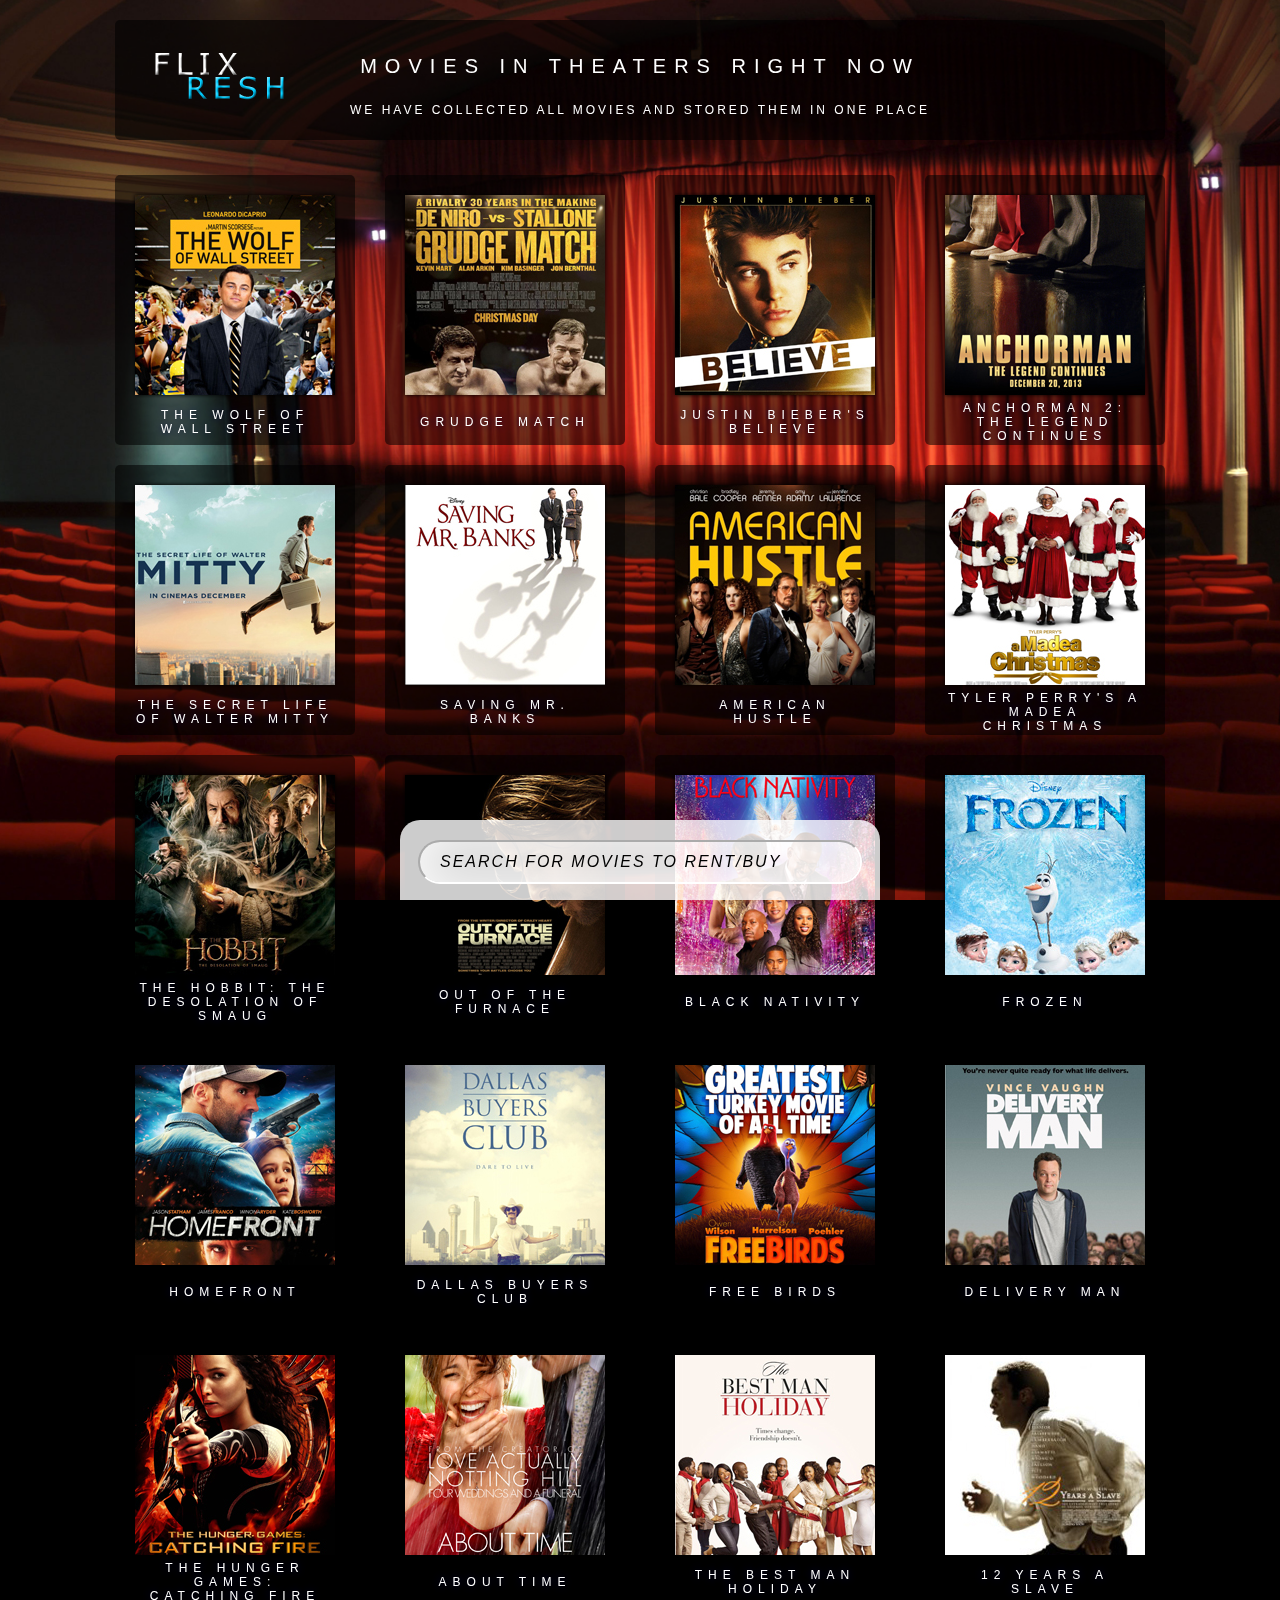
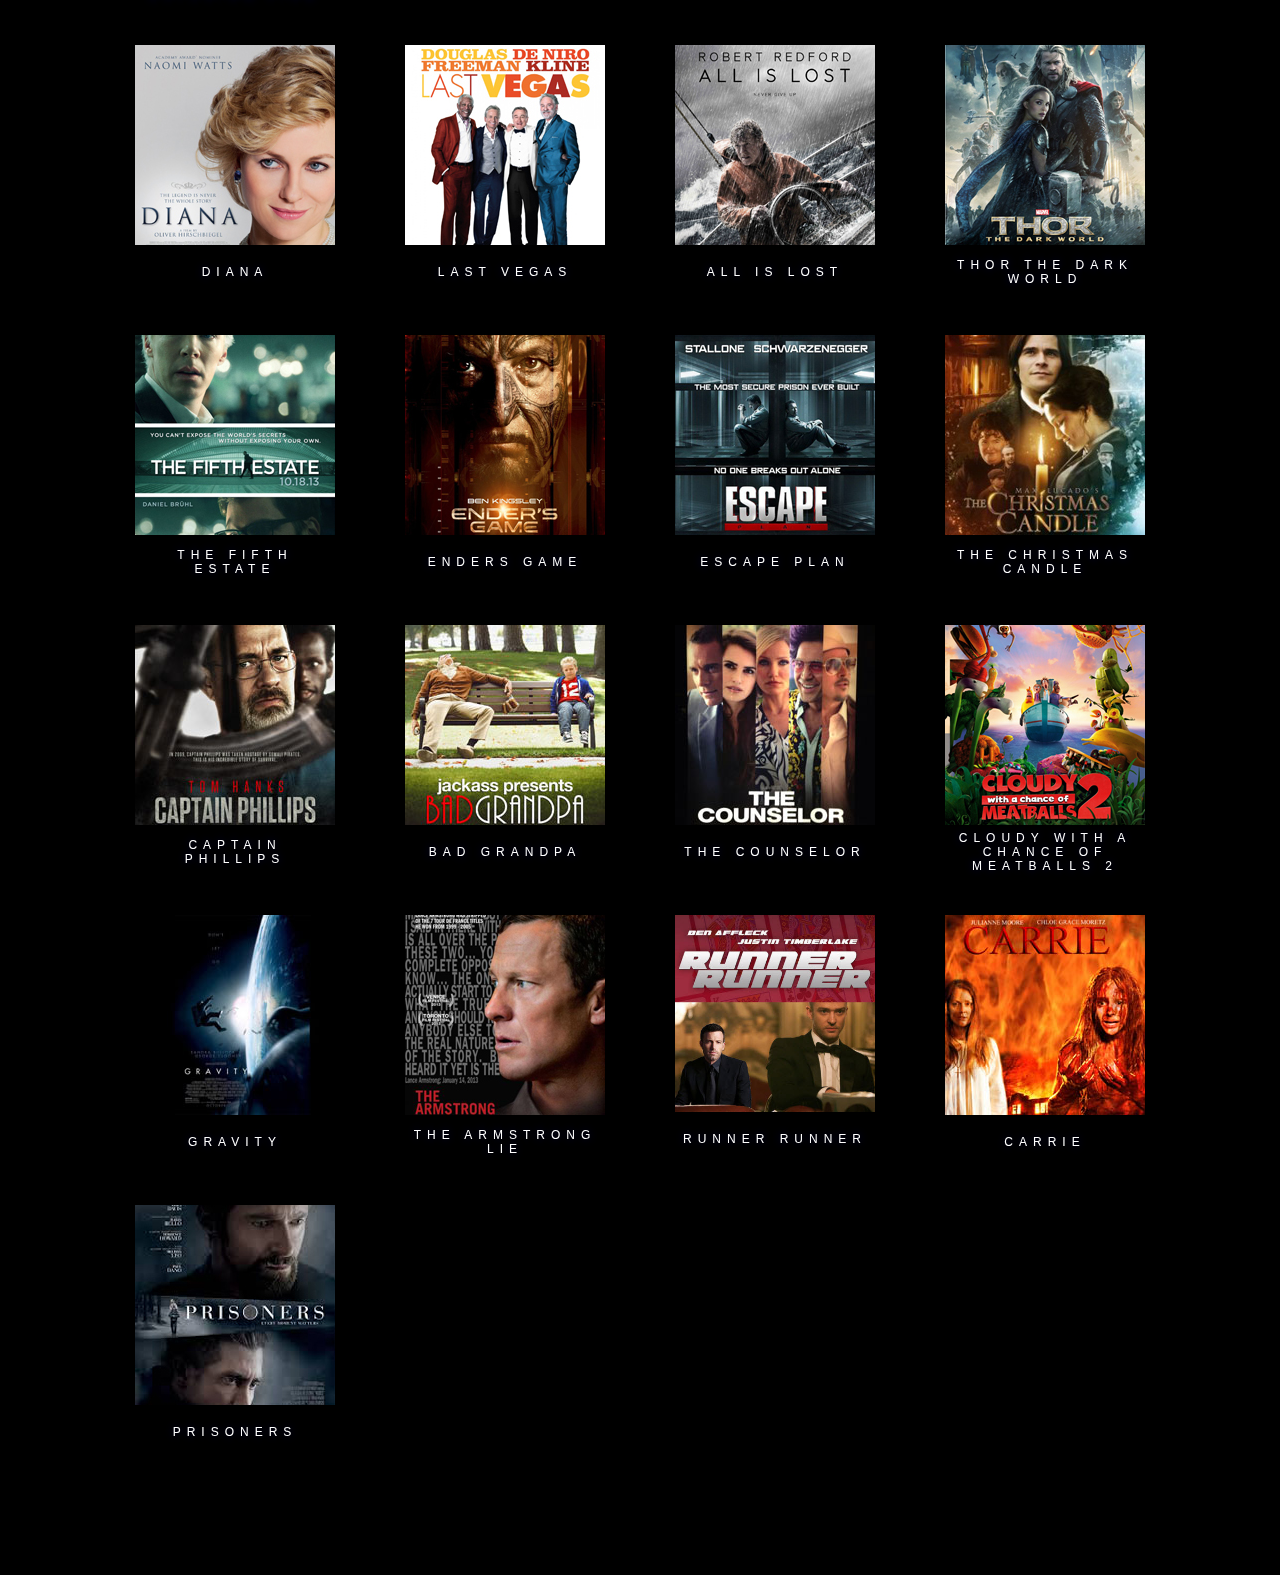
<file: index.html>
<!-- #include virtual="/html/doc_start.html" -->

<!DOCTYPE html>
<html lang="en">
	<head>

<script type="text/javascript">

  var _gaq = _gaq || [];
  _gaq.push(['_setAccount', 'UA-45900124-1']);
  _gaq.push(['_trackPageview']);

  (function() {
    var ga = document.createElement('script'); ga.type = 'text/javascript'; ga.async = true;
    ga.src = ('https:' == document.location.protocol ? 'https://ssl' : 'http://www') + '.google-analytics.com/ga.js';
    var s = document.getElementsByTagName('script')[0]; s.parentNode.insertBefore(ga, s);
  })();

</script>

		<title>LATEST MOVIES RIGHT NOW | RENT/BUY MOVIES</title>
		<meta name="description" content="Latest movies, Buy movie tickets, Know When The Latest Is Coming, Search for movies, Flixresh, Watch Trailer, Movies out right now" />
		<meta name="keywords" content="Movies, Latest movies, New Movies, Fresh Flix, Tickets, Flixresh.com, Movie showtimes, Rent, Download, Redbox, IMDB, Fandango" />
		<meta charset="UTF-8">

		<link rel="stylesheet" href="/src/index/index.css" type="text/css">

<!-- #include virtual="/html/body_start.html" -->

		<link rel="stylesheet" href="/src/includes/includes.css" type="text/css">
	</head>

	<body>
		<div id="wrapper">
			<div id="page">

	<div id="index">

		<div class="content">

			<div class="topNav-container">
				<div class="logo-container"></div>
				<ul id="topNav">
					<li><h1>MOVIES IN THEATERS RIGHT NOW</h1>WE HAVE COLLECTED ALL MOVIES AND STORED THEM IN ONE PLACE</li>
				</ul>
				<!-- div class="movie-search-container">
					<form>
						<input value="SEARCH FOR A MOVIE" type="text" class="movie-search" name="search" autocomplete="off" />
					</form>
					<div class="search-output"></div>
				</div -->
			</div>

			<div style="display: none;" class="container">
				Movies showing now:<br>
				Get showtimes for movies, Watch movie trailers, Download movies, Rent Movies.<br>
				<div class="image first" id="mr_banks"><img alt="Saving Mr. Banks" src="/images/movies/mr_banks.jpg"><img class="blurry" src="/images/movies/mr_banks_blurry.jpg"><div><div class="title" style="margin-top: -13px;">Saving Mr. Banks</div></div></div><div class="image " id="american_hustle"><img alt="American Hustle" src="/images/movies/american_hustle.jpg"><img class="blurry" src="/images/movies/american_hustle_blurry.jpg"><div><div class="title" style="margin-top: -13px;">American Hustle</div></div></div><div class="image " id="madea_christmas"><img christmas'="" madea="" a="" s="" alt="Tyler Perry" src="/images/movies/madea_christmas.jpg"><img class="blurry" src="/images/movies/madea_christmas_blurry.jpg"><div><div class="title" style="margin-top: -19.5px;">Tyler Perry's A Madea Christmas</div></div></div><div class="image last" id="hobbit"><img alt="The Hobbit: The Desolation of Smaug" src="/images/movies/hobbit.jpg"><img class="blurry" src="/images/movies/hobbit_blurry.jpg"><div><div class="title" style="margin-top: -19.5px;">The Hobbit: The Desolation of Smaug</div></div></div><div class="image first" id="out_of_the_furnace"><img alt="Out of the Furnace" src="/images/movies/out_of_the_furnace.jpg"><img class="blurry" src="/images/movies/out_of_the_furnace_blurry.jpg"><div><div class="title" style="margin-top: -13px;">Out of the Furnace</div></div></div><div class="image " id="blacknativity"><img alt="Black Nativity" src="/images/movies/black_nativity.jpg"><img class="blurry" src="/images/movies/black_nativity_blurry.jpg"><div><div class="title" style="margin-top: -6.5px;">Black Nativity</div></div></div><div class="image " id="frozen"><img alt="Frozen" src="/images/movies/frozen.jpg"><img class="blurry" src="/images/movies/frozen_blurry.jpg"><div><div class="title" style="margin-top: -6.5px;">Frozen</div></div></div><div class="image last" id="homefront"><img alt="Homefront" src="/images/movies/homefront.jpg"><img class="blurry" src="/images/movies/homefront_blurry.jpg"><div><div class="title" style="margin-top: -6.5px;">Homefront</div></div></div><div class="image first" id="dallas_buyers"><img alt="Dallas Buyers Club" src="/images/movies/dallas_buyers_club.jpg"><img class="blurry" src="/images/movies/dallas_buyers_club_blurry.jpg"><div><div class="title" style="margin-top: -13px;">Dallas Buyers Club</div></div></div><div class="image " id="free_birds"><img alt="Free Birds" src="/images/movies/free_birds.jpg"><img class="blurry" src="/images/movies/free_birds_blurry.jpg"><div><div class="title" style="margin-top: -6.5px;">Free Birds</div></div></div><div class="image " id="delivery_man"><img alt="Delivery Man" src="/images/movies/delivery_man.jpg"><img class="blurry" src="/images/movies/delivery_man_blurry.jpg"><div><div class="title" style="margin-top: -6.5px;">Delivery Man</div></div></div><div class="image last" id="hunger_games"><img alt="The Hunger Games: Catching Fire" src="/images/movies/hunger_games.jpg"><img class="blurry" src="/images/movies/hunger_games_blurry.jpg"><div><div class="title" style="margin-top: -19.5px;">The Hunger Games: Catching Fire</div></div></div><div class="image first" id="about_time"><img alt="About Time" src="/images/movies/about_time.jpg"><img class="blurry" src="/images/movies/about_time_blurry.jpg"><div><div class="title" style="margin-top: -6.5px;">About Time</div></div></div><div class="image " id="best_man_holiday"><img alt="The Best Man Holiday" src="/images/movies/bestman.jpg"><img class="blurry" src="/images/movies/bestman_blurry.jpg"><div><div class="title" style="margin-top: -13px;">The Best Man Holiday</div></div></div><div class="image " id="years_a_slave"><img alt="12 Years a Slave" src="/images/movies/12years_a_slave.jpg"><img class="blurry" src="/images/movies/12years_a_slave_blurry.jpg"><div><div class="title" style="margin-top: -13px;">12 Years a Slave</div></div></div><div class="image last" id="diana"><img alt="Diana" src="/images/movies/diana.jpg"><img class="blurry" src="/images/movies/diana_blurry.jpg"><div><div class="title" style="margin-top: -6.5px;">Diana</div></div></div><div class="image first" id="last_vegas"><img alt="Last Vegas" src="/images/movies/last_vegas.jpg"><img class="blurry" src="/images/movies/last_vegas_blurry.jpg"><div><div class="title" style="margin-top: -6.5px;">Last Vegas</div></div></div><div class="image " id="all_is_lost"><img alt="All Is Lost" src="/images/movies/all_is_lost.jpg"><img class="blurry" src="/images/movies/all_is_lost_blurry.jpg"><div><div class="title" style="margin-top: -6.5px;">All Is Lost</div></div></div><div class="image " id="thor_two"><img alt="Thor The Dark World" src="/images/movies/thor2.jpg"><img class="blurry" src="/images/movies/thor2_blurry.jpg"><div><div class="title" style="margin-top: -13px;">Thor The Dark World</div></div></div><div class="image last" id="fifth_estate"><img alt="The Fifth Estate" src="/images/movies/fifth_estate.jpg"><img class="blurry" src="/images/movies/fifth_estate_blurry.jpg"><div><div class="title" style="margin-top: -13px;">The Fifth Estate</div></div></div><div class="image first" id="enders_game"><img alt="Enders Game" src="/images/movies/enders_game.jpg"><img class="blurry" src="/images/movies/enders_game_blurry.jpg"><div><div class="title" style="margin-top: -6.5px;">Enders Game</div></div></div><div class="image " id="escape"><img alt="Escape Plan" src="/images/movies/escape.jpg"><img class="blurry" src="/images/movies/escape_blurry.jpg"><div><div class="title" style="margin-top: -6.5px;">Escape Plan</div></div></div><div class="image " id="christmas_candle"><img alt="The Christmas Candle" src="/images/movies/christman_candle.jpg"><img class="blurry" src="/images/movies/christman_candle_blurry.jpg"><div><div class="title" style="margin-top: -13px;">The Christmas Candle</div></div></div><div class="image last" id="captain_phillips"><img alt="Captain Phillips" src="/images/movies/captain_phillips.jpg"><img class="blurry" src="/images/movies/captain_phillips_blurry.jpg"><div><div class="title" style="margin-top: -13px;">Captain Phillips</div></div></div><div class="image first" id="badgrandpa"><img alt="Bad Grandpa" src="/images/movies/bad_grandpa.jpg"><img class="blurry" src="/images/movies/bad_grandpa_blurry.jpg"><div><div class="title" style="margin-top: -6.5px;">Bad Grandpa</div></div></div><div class="image " id="counselor"><img alt="The Counselor" src="/images/movies/the_counselor.jpg"><img class="blurry" src="/images/movies/the_counselor_blurry.jpg"><div><div class="title" style="margin-top: -6.5px;">The Counselor</div></div></div><div class="image " id="cloudy_two"><img alt="Cloudy with a Chance of Meatballs 2" src="/images/movies/cloudy2.jpg"><img class="blurry" src="/images/movies/cloudy2_blurry.jpg"><div><div class="title" style="margin-top: -19.5px;">Cloudy with a Chance of Meatballs 2</div></div></div><div class="image last" id="gravity"><img alt="Gravity" src="/images/movies/gravity.jpg"><img class="blurry" src="/images/movies/gravity_blurry.jpg"><div><div class="title" style="margin-top: -6.5px;">Gravity</div></div></div><div class="image first" id="armstrong_lie"><img alt="The Armstrong Lie" src="/images/movies/armstrong_lie.jpg"><img class="blurry" src="/images/movies/armstrong_lie_blurry.jpg"><div><div class="title" style="margin-top: -13px;">The Armstrong Lie</div></div></div><div class="image " id="runner"><img alt="Runner Runner" src="/images/movies/runner_runner.jpg"><img class="blurry" src="/images/movies/runner_runner_blurry.jpg"><div><div class="title" style="margin-top: -6.5px;">Runner Runner</div></div></div><div class="image " id="carrie"><img alt="Carrie" src="/images/movies/carrie.jpg"><img class="blurry" src="/images/movies/carrie_blurry.jpg"><div><div class="title" style="margin-top: -6.5px;">Carrie</div></div></div><div class="image last" id="prisoners"><img alt="Prisoners" src="/images/movies/prisoners.jpg"><img class="blurry" src="/images/movies/prisoners_blurry.jpg"><div><div class="title" style="margin-top: -6.5px;">Prisoners</div></div></div>
			</div>

			<div class="img-container">
			
				<span class="movie_info"></span>

			</div>

			<div class="img-containe">
			</div>


<!-- #include virtual="phptest.php" -->
						

			<!-- a href="https://www.facebook.com/sharer/sharer.php?u=http://www.flex.com" target="_blank">
 Share on Facebook
</a -->

		</div>

			
	</div>

<!-- #include virtual="/html/body_end.html" -->

				<div class="footer-container">
					
				</div>
		
			</div> <!-- #Page end -->

			<div class="overlay-background"></div>

			<div class="movie-trailer"></div>
		
			<div class="old-movie-trailer"></div>

			<div class="other-search-list"></div>

			<div class="background-blurry"></div>

				<div class="searchbox-container">
					<div class="searchbox-background"></div>
					<!-- div class="search-title">FIND YOUR MOVIE</div -->
					<form>
						<input value="" type="text" class="searchbox" name="search" autocomplete="off" />
					</form>
					<!-- div class="search-output"></div -->
				</div>
			
		</div> <!-- #Wrapper end -->

	</body>
	<span>		
		<!--#include virtual="/src/includes/includes.html" -->
	</span>
	<span>
		<script type="text/javascript" src="/src/includes/includes.js"></script>
	</span>
		
	<script type="text/javascript" src="/src/index/index.js"></script>
	
<!-- #include virtual="/html/doc_end.html" -->


	<script type="text/javascript">

		Main.handler = ( function( obj ) {
			var _instance = window,
				objArr = obj.split( "." ),
				len = objArr.length,
				i;

			for ( i = 0; i < len; i++ ) {
				_instance = _instance[ objArr[ i ] ];
			};

			Main.instance = new _instance();
		}) ( Main.namespace );
	</script>

</html>
</file>
<file: src/index/index.css>
#index {
	height: 100%;
	/*height: 100%;*/
	/*background: url(/images/main_background2.jpg) 0px -225px;*/
}

#index .content {
	padding-top: 20px;
	padding-bottom: 100px;
}

#index .img-container {
	padding-top: 5px;
	overflow: auto;
	z-index: 1;
	position: relative;
	margin: 30px auto 0px;
	width: 1050px;
}

#index .img-container .images {
	margin-bottom: 20px;
}

#index .img-container .images:after {
	clear: both;
	content: "";
	display: block;
}

#index .img-container .image {
	margin-bottom: 20px;
	/*background-color: #000050;*/
	background-image: url(/images/index/movie_detail_bkrd.png);
	position: relative;
	z-index: 1;
	height: 230px;
	margin-left: 30px;
	border-radius: 5px;
	padding: 20px;
	width: 200px;
	float: left;
}

#index .img-container .image.active {
	/*box-shadow: inset 0px 0px 0px #000000;*/
}

#index .img-container .image:hover {
	cursor: pointer;
}

/*#index .img-container .image.active img {
	opacity: 0.2;
	/*border-radius: 5px 5px 0px 0px;
}*/

#index .img-container .image.first {
	margin-left: 0px;
}

#index .img-container .image.last:after {
	display: block;
	content: "";
	clear: both;
}

#index .img-container .image img {
	box-shadow: 0px 0px 4px #000000;
	width: 200px;
}

#index .img-container .image img.blurry {
	display: none;
	left: 20px;
	top: 20px;
	position: absolute;
}

#index .img-container .image > div {
	height: 47px;
	font-size: 12px;
	text-transform: uppercase;
	text-shadow: 0 0 8px #000044;
	letter-spacing: 6px;
	/*margin-top: 8px;*/
	text-align: center;
	width: 100%;
	color: #ffffff;
}

#index .img-container .image div.title {
	position: relative;
	top: 50%;
}

#index .img-container .movie_info.show {
	visibility: visible;
}

#index .img-container .movie_info ul {
	margin: 0px;
	padding: 0px;
	list-style: none;
}

#index .img-container .movie_info ul.dark li a {
	text-shadow: 0px 0px 2px #ffffff;
	color: #000000;
}

#index .img-container .movie_info ul li:hover {
	background-image: url(/images/index/movie_detail_bkrd.png);
	cursor: pointer;
}

#index .img-container .movie_info ul.dark li:hover a,
#index .img-container .movie_info ul.dark li:hover input[type="submit"] {
	text-shadow: none;
	color: #ffffff;
}

#index .movie-search-container {
	color: #ffffff;
	z-index: 5;
	margin: 0px auto;
	width: 445px;
	position: relative;
	text-align: center;
}

#index .movie-search {
	text-shadow: 0 0 10px #00CCFF;
	border-radius: 25px;
	background: transparent;
	font-style: italic;
	color: #00CCFF;
	margin-top: 10px;
	font-size: 16px;
	box-shadow: inset 0px 0px 12px #ffffff;
	border: 1px solid #ffffff;
	padding: 0px 20px;
	height: 40px;
	width: 400px
}

#index .movie-search-container.active .movie-search {
	text-shadow: none;
	/*background: url("/images/search_background.png");*/
	font-style: normal;
}

#index .movie-search-container.active .search-output {
	display: block;
}

#index .search-output {
	display: none;
	border-radius: 0px 0px 5px 5px;
	box-shadow: 0 6px 10px #00002f;
	text-align: left;
	width: 100%;
	left: 0px;
	top: 54px;
	position: absolute;
	background-image: url(/images/search_background.png);
	color: #ffffff;
}

#index .search-output ul {
	list-style: none;
}

#index .search-output ul li {
	border-bottom: dotted #0000af 1px;
	position: relative;
	cursor: pointer;
	padding: 10px 20px;
}

#index .search-output ul li:hover {
	background-color: #000842;
}

#index .search-output ul li div {
	letter-spacing: 4px;
	left: 75px;
	top: 20px;
	position: absolute;
}

#index .search-output ul li.last {
	border-radius: 0px 0px 5px 5px;
	border-bottom: none;
}

#index .search-output ul li span {
	color: #00CCFF;
}

#index .search-output ul li.whole-list {
	background: #00008F;
	border-bottom: none;
	letter-spacing: 2px;
	font-size: 12px;
	font-style: italic;
}

#index .search-output ul li.whole-list:hover {
	border-radius: 0px 0px 5px 5px;
}

.searchbox-container {
	padding-top: 10px;
	overflow: hidden;
	border-radius: 20px 20px 0px 0px;
	bottom: 0px;
	left: 50%;
	height: 70px;
	color: #ffffff;
	z-index: 5;
	margin-left: -240px;
	width: 480px;
	position: fixed;
	text-align: center;
	/*color: #00CCFF;*/
}

.searchbox-container .searchbox-background,
.other-search-list .searchbox-background {
	opacity: 0.8;
	z-index: 2;
	height: 100%;
	width: 100%;
	left: 0px;
	top: 0px;
	position: absolute;
	background: #000;
}

.searchbox-container .searchbox-background {
	background: #ffffff;
}

.searchbox-container div.search-title {
	position: relative;
	z-index: 3;
	margin: 10px 0px;
	font-size: 16px;
}

.searchbox-container .searchbox {
	letter-spacing: 2px;
	color: #000000;
	position: relative;
	z-index: 3;
	border-radius: 25px;
	background: transparent;
	font-style: italic;
	margin-top: 10px;
	font-size: 16px;
	box-shadow: inset 0px 0px 50px #ffffff;
	border: 2px inset #ffffff;
	padding: 0px 20px;
	height: 40px;
	width: 400px
}

.searchbox-container .searchbox.active {
	font-style: normal;
	letter-spacing: 0px;
}
</file>
<file: src/includes/includes.css>
@IMPORT url("/src/global.css");
@IMPORT url("/html/topNav/topNav.css");
/*@IMPORT url("/src/index/index.css");*/
@IMPORT url("/src/func/movieslider/movieslider.css");
/*@IMPORT url("/files/html/rightContactus/rightContactus.css");*/
/*@IMPORT url("/files/func/Animation/Animation.css");*/
@IMPORT url("/html/footer/footer.css");
@IMPORT url("/src/func/Slider.css");
@IMPORT url("/src/movies/overlays/oldMovieTrailers/oldMovieTrailers.css");
@IMPORT url("/src/movies/overlays/movieTrailers/movieTrailers.css");
@IMPORT url("/src/movies/overlays/other_search_list/other_search_list.css");
</file>
